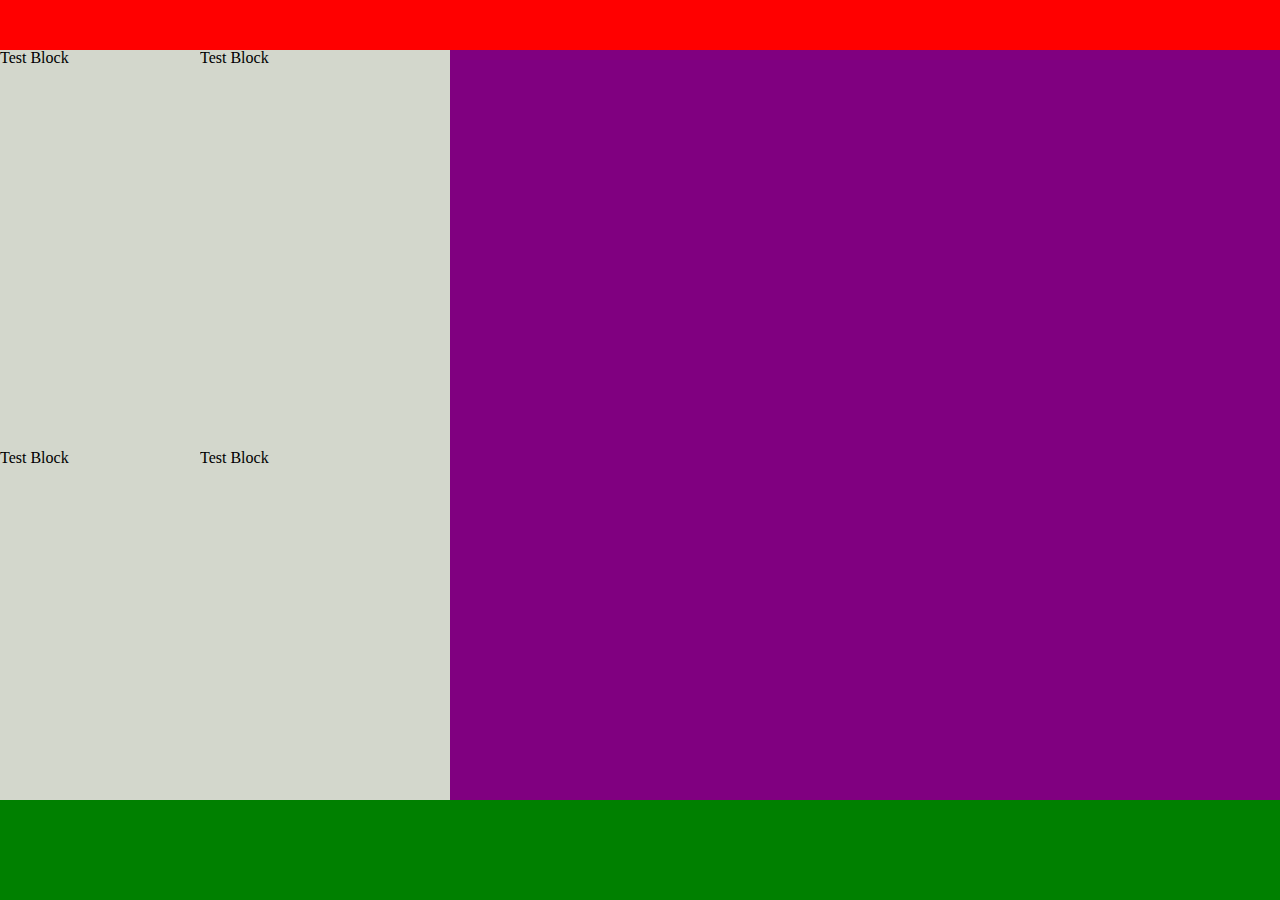
<file: Chat/index.html>
<!DOCTYPE html>
<html lang="en">
<head>
    <meta charset="UTF-8">
    <meta name="viewport" content="width=device-width, initial-scale=1.0">
    <link rel="stylesheet" href="style.css">
    <link rel="stylesheet" href="reset.css">
    <link rel="stylesheet" href="test_blocks.css">
    <title>Chat</title>
</head>
<body>
    <div class="wrapper">
        <header class="header"> 
            <!-- Разкомментировать для проверки увелечения размера блока -->
            <!-- <div class="test_block">Test Block</div>  -->
        </header>
        <div class="container">
            <div class="users"> 
                <div class="test_block">Test Block</div>
                <div class="test_block">Test Block</div>
                <div class="test_block">Test Block</div>
            </div>
            <div class="chat"> 
                <div class="test_block">Test Block</div>
                <div class="test_block">Test Block</div>
                <div class="test_block">Test Block</div>
            </div>
        </div>    
        <footer class="footer">
            <!-- <div class="test_block">Test Block</div>  -->
        </footer>
    </div>
</body>
</html>
</file>
<file: Chat/style.css>
.users{
    max-width: 200px;
    width: 100%;
    overflow: auto;
    overflow-x:hidden;
    background-color: orange
}
.chat{
    width: 100%;
    overflow: auto;
    overflow-x:hidden;
    background-color: purple;
}
.header{
    min-height: 50px;
    height: fit-content;
    width: 100%;
    background-color: red
}
.footer{
    min-height: 100px;
    width: 100%;
    height: fit-content;
    background-color: green
}
.wrapper{
    display: flex;
    flex-wrap: wrap;
    width: 100%;
    height: calc(100vh - 150px); /* 150px это минимальные значения footer и header, если они буду масштабироваться от добавляемого в них контента, необходимо динамически заменить 150px на сумму высот этих элементов, для того, что бы отслеживать высоту элемента динамически потребуется исопльзовать JS */
}
.container{
    display: flex;
    width: 100%;
    height: 100%;
}
</file>
<file: Chat/test_blocks.css>
.test_block{
    width: 250px;
    height: 400px;
    background-color: rgb(211, 215, 204);
}
</file>
